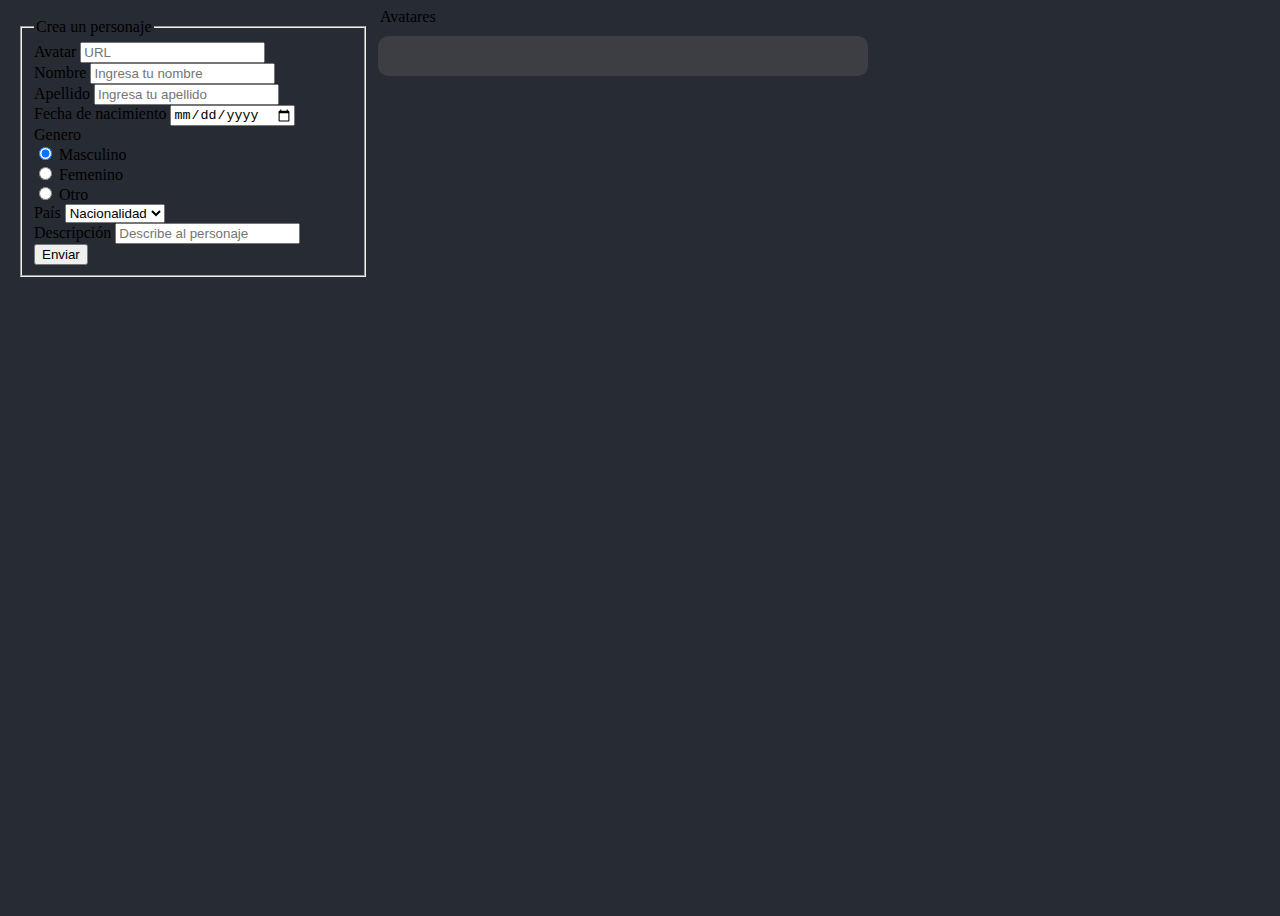
<file: index.html>
<!DOCTYPE html>
<html lang="en">
  <head>
    <meta charset="UTF-8" />
    <meta name="viewport" content="width=device-width, initial-scale=1.0" />
    <title>Document</title>
    <link rel="stylesheet" href="./styles.css" />
    <link
      href="https://cdn.jsdelivr.net/npm/bootstrap@5.3.1/dist/css/bootstrap.min.css"
      rel="stylesheet"
      integrity="sha384-4bw+/aepP/YC94hEpVNVgiZdgIC5+VKNBQNGCHeKRQN+PtmoHDEXuppvnDJzQIu9"
      crossorigin="anonymous"
    />
  </head>
  <body>
    <div class="avatar__list">

        <form id="createAvatar" class="createAvatar">
            <fieldset>
                <legend>Crea un personaje</legend>
                <div class="mb-3">
                    <label class="form-label">Avatar</label>
                    <input
                    type="url"
                    id="avatar"
            class="form-control"
            placeholder="URL"
            />
        </div>
        <div class="mb-3">
            <label class="form-label">Nombre</label>
            <input
            type="text"
            id="name"
            class="form-control"
            placeholder="Ingresa tu nombre"
            />
        </div>
        <div class="mb-3">
            <label class="form-label">Apellido</label>
            <input
            type="text"
            id="lastName"
            class="form-control"
            placeholder="Ingresa tu apellido"
            />
        </div>
        <div class="mb-3">
            <label class="form-label">Fecha de nacimiento</label>
            <input
            type="date"
            id="birthday"
            class="form-control"
            placeholder="¿Cuándo nació?"
            />
        </div>
        
        <div class="mb-3">
            <label class="form-label">Genero</label><br />
            <div class="form-check form-check-inline">
                <input
                class="form-check-input"
                type="radio"
                name="gender"
                id="gender"
                value="male"
                checked
                />
                <label class="form-check-label">Masculino</label>
            </div>
            <div class="form-check form-check-inline">
                <input
                class="form-check-input"
                type="radio"
                name="gender"
                id="gender"
                value="female"
                />
                <label class="form-check-label">Femenino</label>
            </div>
            <div class="form-check form-check-inline">
                <input
                class="form-check-input"
                type="radio"
                name="gender"
                id="gender"
                value="other"
                />
                <label class="form-check-label">Otro</label>
            </div>
        </div>
        
        <div class="mb-3">
            <label class="form-label">País</label>
            <select id="country" class="form-select" aria-label="Elige un país">
                <option selected>Nacionalidad</option>
                <option value="Mexico">México</option>
                <option value="Estados Unidos">EU</option>
                <option value="España">España</option>
                <option value="Japon">Japón</option>
                <option value="Costa Rica">Costa Rica</option>
            </select>
        </div>
        
        <div class="mb-3">
            <label class="form-label">Descripción</label>
            <input
            type="text"
            id="description"
            class="form-control"
            placeholder="Describe al personaje"
            />
        </div>
        <div class="mb-12">
            <button id="add-person" type="button" class="btn btn-primary">
                Enviar
            </button>
        </div>
    </fieldset>
</form>

<div class="col avatar__container">
    <legend>Avatares</legend>
   <div class="avatars__list">
    <ul class="mb3 no-bullets" id="list-avatar">

    </ul>
   </div>
</div>


</div>

    <script src="./script.js"></script>
  </body>
</html>
</file>
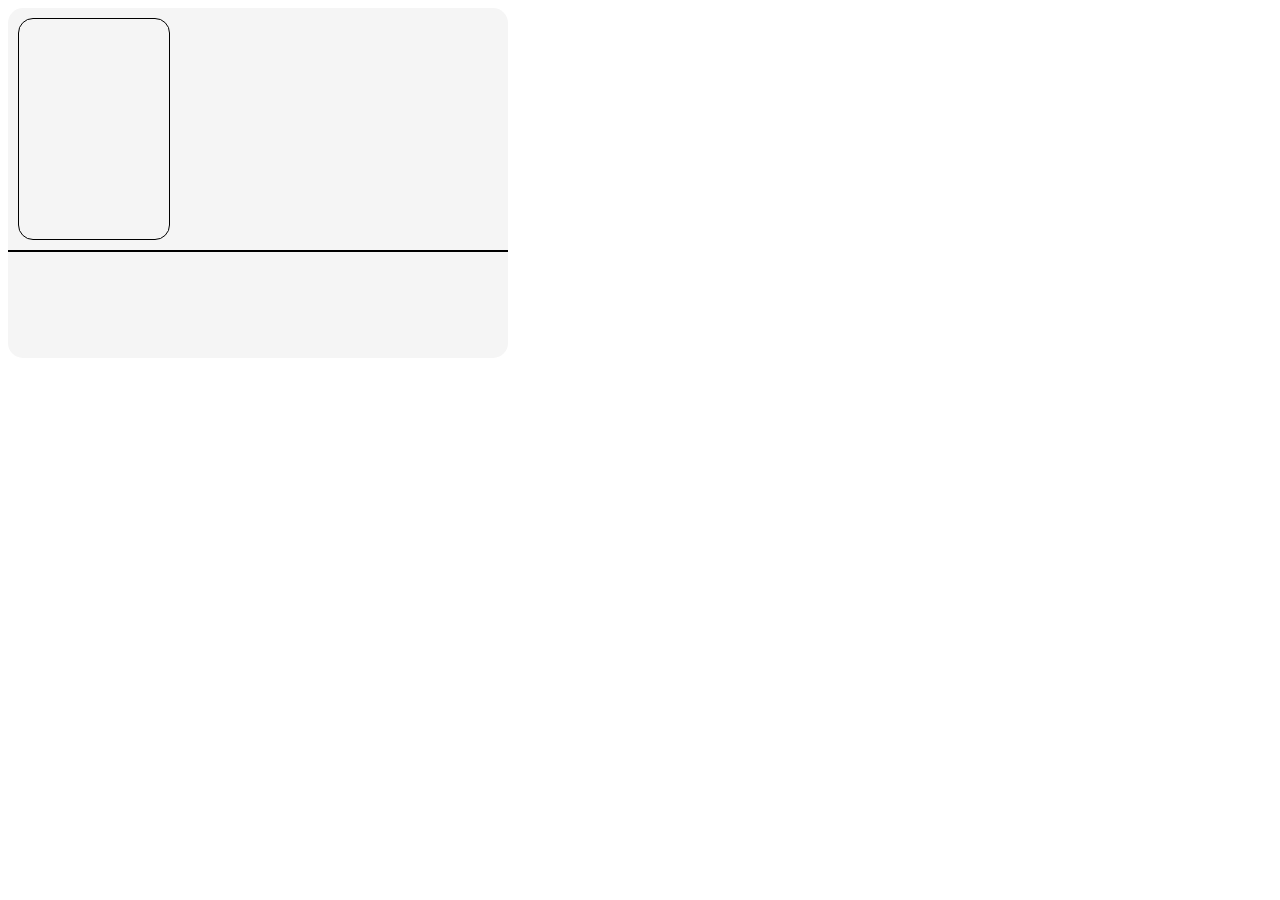
<file: Avatar-Card/index.html>
<!DOCTYPE html>
<html lang="en">
<head>
    <meta charset="UTF-8">
    <meta name="viewport" content="width=device-width, initial-scale=1.0">
    <title>Document</title>
    <link rel="stylesheet" href="./styles.css">

</head>
<body>

    <!-- Avatar Cards -->
    <div class="avatarCard__container">
        <div class="avatarImage__container">
            <!-- <img src="http://images4.wikia.nocookie.net/__cb20100911101238/bigbangtheory/images/3/31/Penny.jpg" alt="avatarImage" id="url" class="avatarImage"> -->
        </div>
        <div class="avatarDescription__container">
            <!-- <section class="avatarFullName__container">
                <p class="description__Titles">Nombre</p>
                <p>Cecilia</p>
                <p class="description__Titles">Apellido</p>
                <p>Ramos</p>
            </section> -->
            <!-- <section class="avatarSpects__container">
                <p class="description__Titles">Genero</p>
                <p>Femenino</p>
                <p class="description__Titles">País</p>
                <p>México</p>
                <p class="description__Titles">Descripción</p>
                <p>Chica castaña</p>
            </section> -->
        </div>

    </div>



</body>
<footer>

</footer>
</html>
</file>
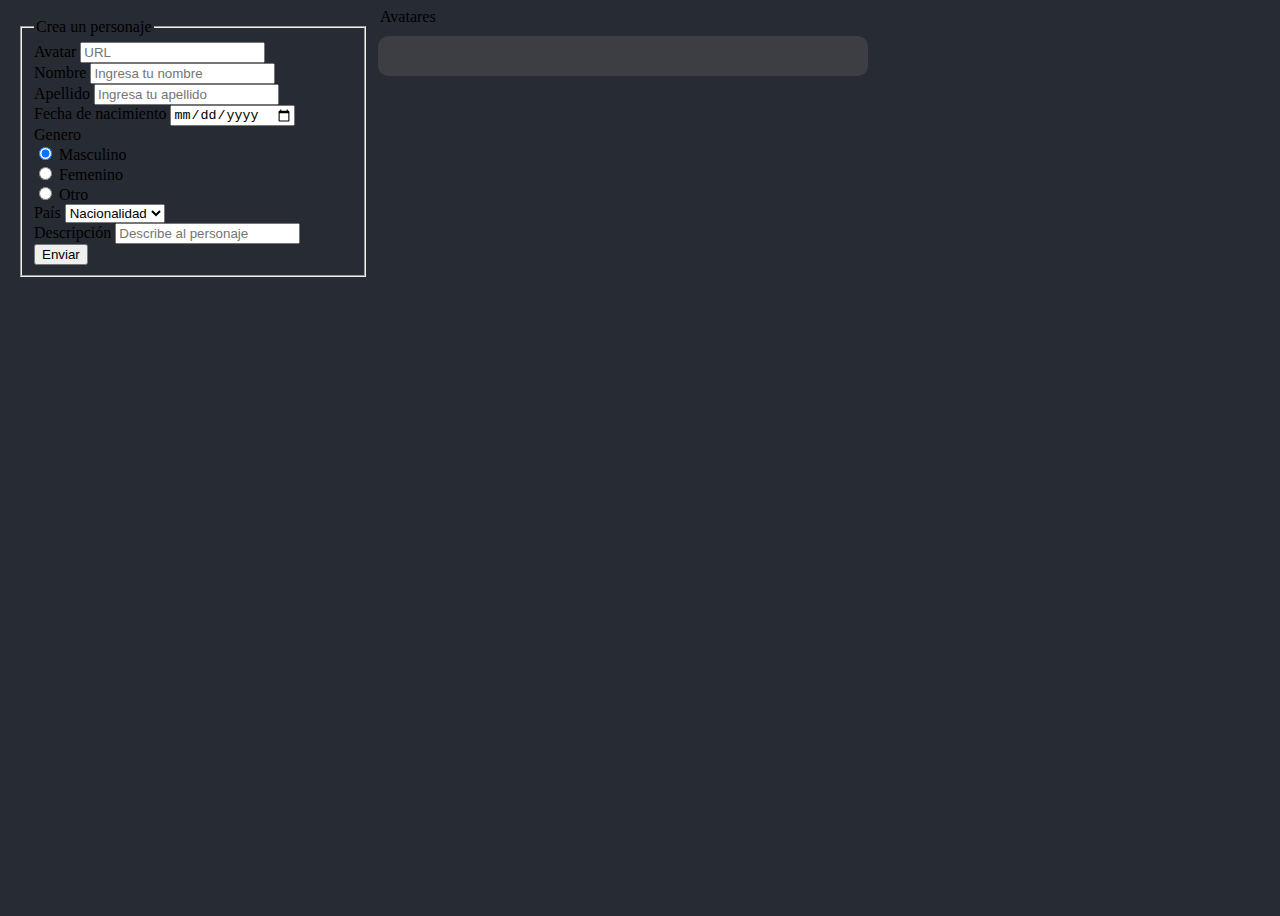
<file: Main/index.html>
<!DOCTYPE html>
<html lang="en">
  <head>
    <meta charset="UTF-8" />
    <meta name="viewport" content="width=device-width, initial-scale=1.0" />
    <title>Document</title>
    <link rel="stylesheet" href="./styles.css" />
    <link
      href="https://cdn.jsdelivr.net/npm/bootstrap@5.3.1/dist/css/bootstrap.min.css"
      rel="stylesheet"
      integrity="sha384-4bw+/aepP/YC94hEpVNVgiZdgIC5+VKNBQNGCHeKRQN+PtmoHDEXuppvnDJzQIu9"
      crossorigin="anonymous"
    />
  </head>
  <body>
    <div class="avatar__list">

        <form id="createAvatar" class="createAvatar">
            <fieldset>
                <legend>Crea un personaje</legend>
                <div class="mb-3">
                    <label class="form-label">Avatar</label>
                    <input
                    type="url"
                    id="avatar"
            class="form-control"
            placeholder="URL"
            />
        </div>
        <div class="mb-3">
            <label class="form-label">Nombre</label>
            <input
            type="text"
            id="name"
            class="form-control"
            placeholder="Ingresa tu nombre"
            />
        </div>
        <div class="mb-3">
            <label class="form-label">Apellido</label>
            <input
            type="text"
            id="lastName"
            class="form-control"
            placeholder="Ingresa tu apellido"
            />
        </div>
        <div class="mb-3">
            <label class="form-label">Fecha de nacimiento</label>
            <input
            type="date"
            id="birthday"
            class="form-control"
            placeholder="¿Cuándo nació?"
            />
        </div>
        
        <div class="mb-3">
            <label class="form-label">Genero</label><br />
            <div class="form-check form-check-inline">
                <input
                class="form-check-input"
                type="radio"
                name="gender"
                id="gender"
                value="Masculino"
                checked
                />
                <label class="form-check-label">Masculino</label>
            </div>
            <div class="form-check form-check-inline">
                <input
                class="form-check-input"
                type="radio"
                name="gender"
                id="gender"
                value="Femenino"
                />
                <label class="form-check-label">Femenino</label>
            </div>
            <div class="form-check form-check-inline">
                <input
                class="form-check-input"
                type="radio"
                name="gender"
                id="gender"
                value="No especificado"
                />
                <label class="form-check-label">Otro</label>
            </div>
        </div>
        
        <div class="mb-3">
            <label class="form-label">País</label>
            <select id="country" class="form-select" aria-label="Elige un país">
                <option selected>Nacionalidad</option>
                <option value="Mexico">México</option>
                <option value="Estados Unidos">EU</option>
                <option value="España">España</option>
                <option value="Japon">Japón</option>
                <option value="Costa Rica">Costa Rica</option>
            </select>
        </div>
        
        <div class="mb-3">
            <label class="form-label">Descripción</label>
            <input
            type="text"
            id="description"
            class="form-control"
            placeholder="Describe al personaje"
            />
        </div>
        <div class="mb-12">
            <button id="add-person" type="button" class="btn btn-primary">
                Enviar
            </button>
        </div>
    </fieldset>
</form>

<div class="col avatar__container">
    <legend>Avatares</legend>
   <div class="avatars__list">
    <ul class="mb3 no-bullets" id="list-avatar">

    </ul>
   </div>
</div>


</div>

    <script src="./script.js"></script>
  </body>
</html>
</file>
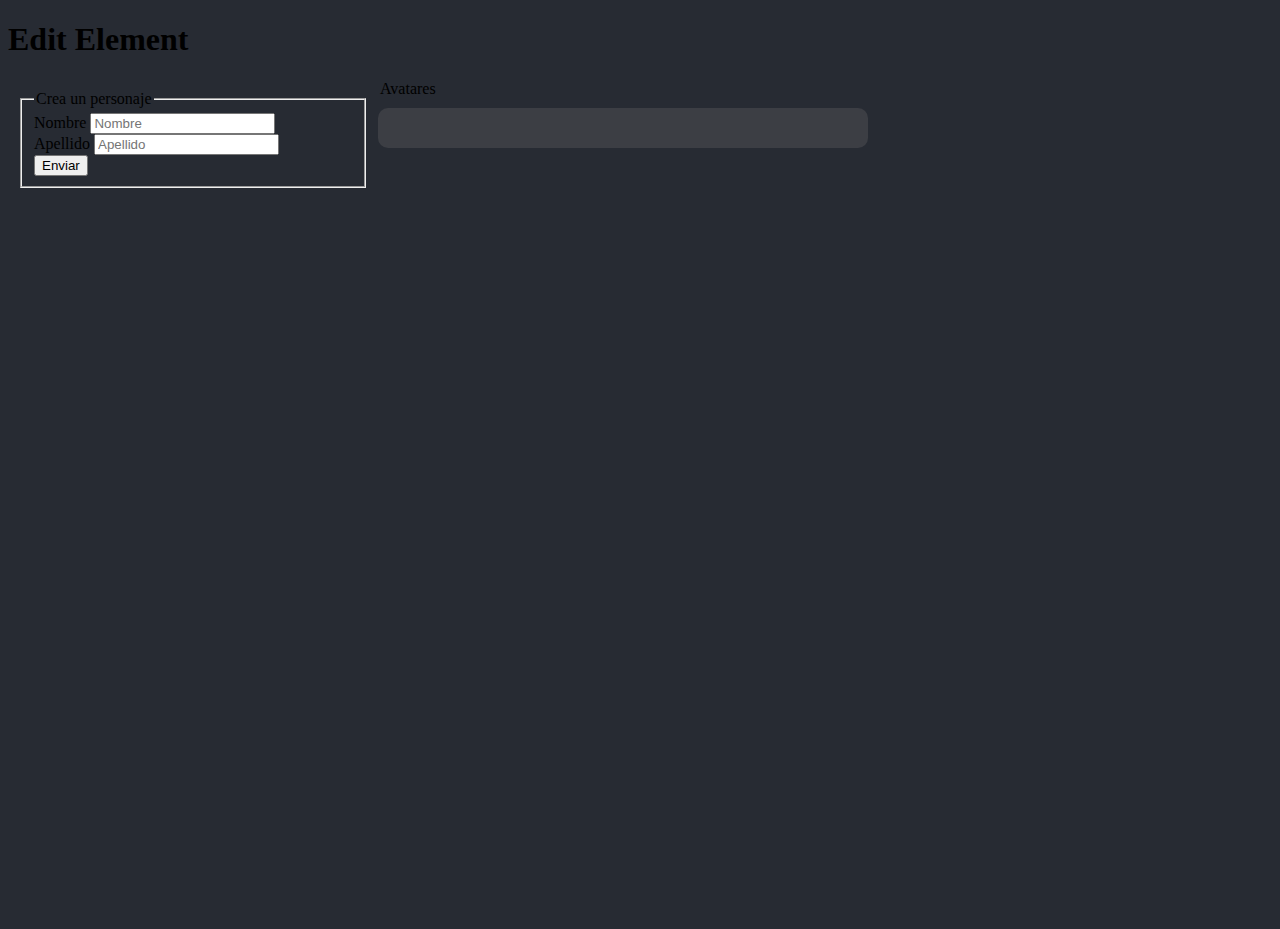
<file: 17-Crud/create/index.html>
<!DOCTYPE html>
<html lang="en">
  <head>
    <meta charset="UTF-8" />
    <meta name="viewport" content="width=device-width, initial-scale=1.0" />
    <title>Edit</title>
    <link rel="stylesheet" href="./styles.css" />
    <link
      href="https://cdn.jsdelivr.net/npm/bootstrap@5.3.1/dist/css/bootstrap.min.css"
      rel="stylesheet"
      integrity="sha384-4bw+/aepP/YC94hEpVNVgiZdgIC5+VKNBQNGCHeKRQN+PtmoHDEXuppvnDJzQIu9"
      crossorigin="anonymous"
    />
  </head>
  <body>
    <h1>Edit Element</h1>
    <div class="avatar__list">

        <form id="createAvatar" class="createAvatar">
            <fieldset>
                <legend>Crea un personaje</legend>
                
        <div class="mb-3">
            <label class="form-label">Nombre</label>
            <input
            type="text"
            id="name"
            class="form-control"
            placeholder="Nombre"
            />
        </div>
        <div class="mb-3">
            <label class="form-label">Apellido</label>
            <input
            type="text"
            id="lastName"
            class="form-control"
            placeholder="Apellido"
            />
        </div>
        
        <div class="mb-12">
            <button id="add-person" type="button" class="btn btn-primary">
                Enviar
            </button>
        </div>
    </fieldset>
</form>

<div class="col avatar__container">
    <legend>Avatares</legend>
   <div class="avatars__list">
    <ul class="mb3 no-bullets" id="list-avatar">

        </ul>
    </ul>
   </div>
</div>


</div>

    <script src="./script.js"></script>
  </body>
</html>
</file>
<file: styles.css>
.avatar__list{
    display: flex;
}

.createAvatar {
    margin: 10px;
    width: 350px;
}

#list-avatar {
    display: flex;
    flex-direction: column;
    background: #3c3e44;
    color: white;
    width: 450px;
    border-radius: 10px;
    overflow: hidden;
    margin-top: 10px;
    padding: 20px;
}

.avatars__card{
    border-color: white;
    border: 2px;
    border-radius: 3px;
}

.info {
    padding: 20px;
}

body {
    background: #272b33;
    height: 100vh;
}

#list-person {
    display: grid;
}

.no-bullets {
    list-style-type: none;
}
</file>
<file: Avatar-Card/styles.css>
.avatarCard__container{
    display: flex;
    flex-direction: column;
    height: 350px;
    width: 500px;
    color: black;
    background-color: whitesmoke;
    border-radius: 15px;
}

.avatarImage__container{
    display: flex;
    justify-content: left;
    height: 220px;
    width: 150px;
    margin: 10px;
    border: 1px solid black;
    border-radius: 15px;
    background-image: url("http://images4.wikia.nocookie.net/__cb20100911101238/bigbangtheory/images/3/31/Penny.jpg");
    background-repeat: no-repeat;
    background-position: center;
}

.avatarDescription__container{
    display: flex;
    flex-direction: column;
    justify-content: right;
    border: 1px solid black;
}

.avatarFullName__container{
    display: flex;
    flex-direction: row;
    justify-content: space-evenly;
    /* margin: 3px; */
}

.avatarDescription__container{
    display: flex;
    flex-direction: column;
    justify-content:center;
}

.description__Titles{
    font-weight: bold;
}
/* 
.avatarCard__container{
    border-color: black;
    border-radius: 10px;
}

.avatarFullName__container{
    display: flex;
    flex-direction: row;
}

.fullName__title{
    display: flex;
    flex-direction: column;
    font-weight: bold;
}

.avatarName__info{
    display: flex;
} */
</file>
<file: Main/styles.css>
.avatar__list{
    display: flex;
}

.createAvatar {
    margin: 10px;
    width: 350px;
}

#list-avatar {
    display: flex;
    flex-direction: column;
    background: #3c3e44;
    color: white;
    width: 450px;
    border-radius: 10px;
    overflow: hidden;
    margin-top: 10px;
    padding: 20px;
}

.avatars__card{
    border-color: white;
    border: 2px;
    border-radius: 3px;
}

.info {
    padding: 20px;
}

body {
    background: #272b33;
    height: 100vh;
}

#list-person {
    display: grid;
}

.no-bullets {
    list-style-type: none;
}
</file>
<file: 17-Crud/create/styles.css>
.avatar__list{
    display: flex;
}

.createAvatar {
    margin: 10px;
    width: 350px;
}

#list-avatar {
    display: flex;
    flex-direction: column;
    background: #3c3e44;
    color: white;
    width: 450px;
    border-radius: 10px;
    overflow: hidden;
    margin-top: 10px;
    padding: 20px;
}

.avatars__card{
    border-color: white;
    border: 2px;
    border-radius: 3px;
}

.info {
    padding: 20px;
}

body {
    background: #272b33;
    height: 100vh;
}

#list-person {
    display: grid;
}

.no-bullets {
    list-style-type: none;
}
</file>
